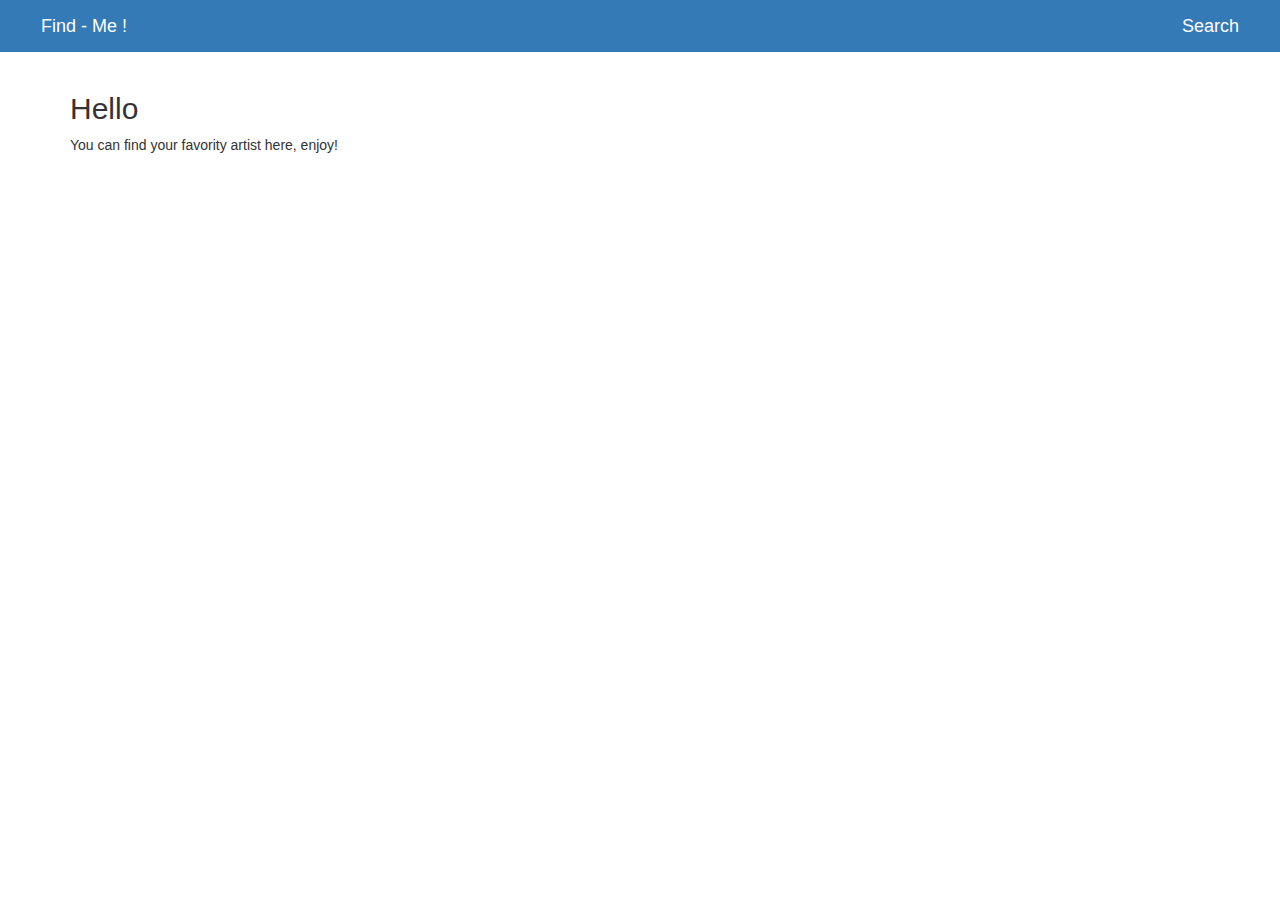
<file: public/index.html>
<!DOCTYPE html>
<html ng-app="findMe">
<head>
    <meta charset="UTF-8">
    <meta name="viewport" content="width=device-width, initial-scale=1.0">
    <meta http-equiv="X-UA-Compatible" content="ie=edge">
    <title>FindMe!</title>
    <link rel="stylesheet" href="libs/vendor/bootstrap/dist/css/bootstrap.min.css">
    <link rel="stylesheet" href="css/main.css">
</head>
<body>
    <header class="top-bar">
        <nav class="navbar navbar-expand-lg navbar-light bg-light">
            <a href="#!/" class="navbar-brand pull-left initial">Find - Me !</a>
            <a href="#!/search" class="navbar-brand pull-right login">Search</a>
        </nav>
    </header>
    <div class="container">
        <div ng-view></div>
    </div>
    <script src="libs/vendor/jquery/dist/jquery.min.js"></script>
    <script src="libs/vendor/angular/angular.min.js"></script>
    <script src="libs/vendor/angular-route/angular-route.js"></script>
    <script src="js/angular/app.js"></script>
    <script src="js/angular/service.js"></script>
    <script src="js/angular/controller.js"></script>
</body>
</html>
</file>
<file: public/css/main.css>
header nav{background-color: #337ab7;border-radius: 0px !important;}

header nav a{color: #fff;}

.login{margin: 0 25px 0 0;}

.initial{margin: 0 0 0 25px;}

a.initial:hover, a.login:hover{color: #fff;}

.align-card{text-align: center;}
</file>
